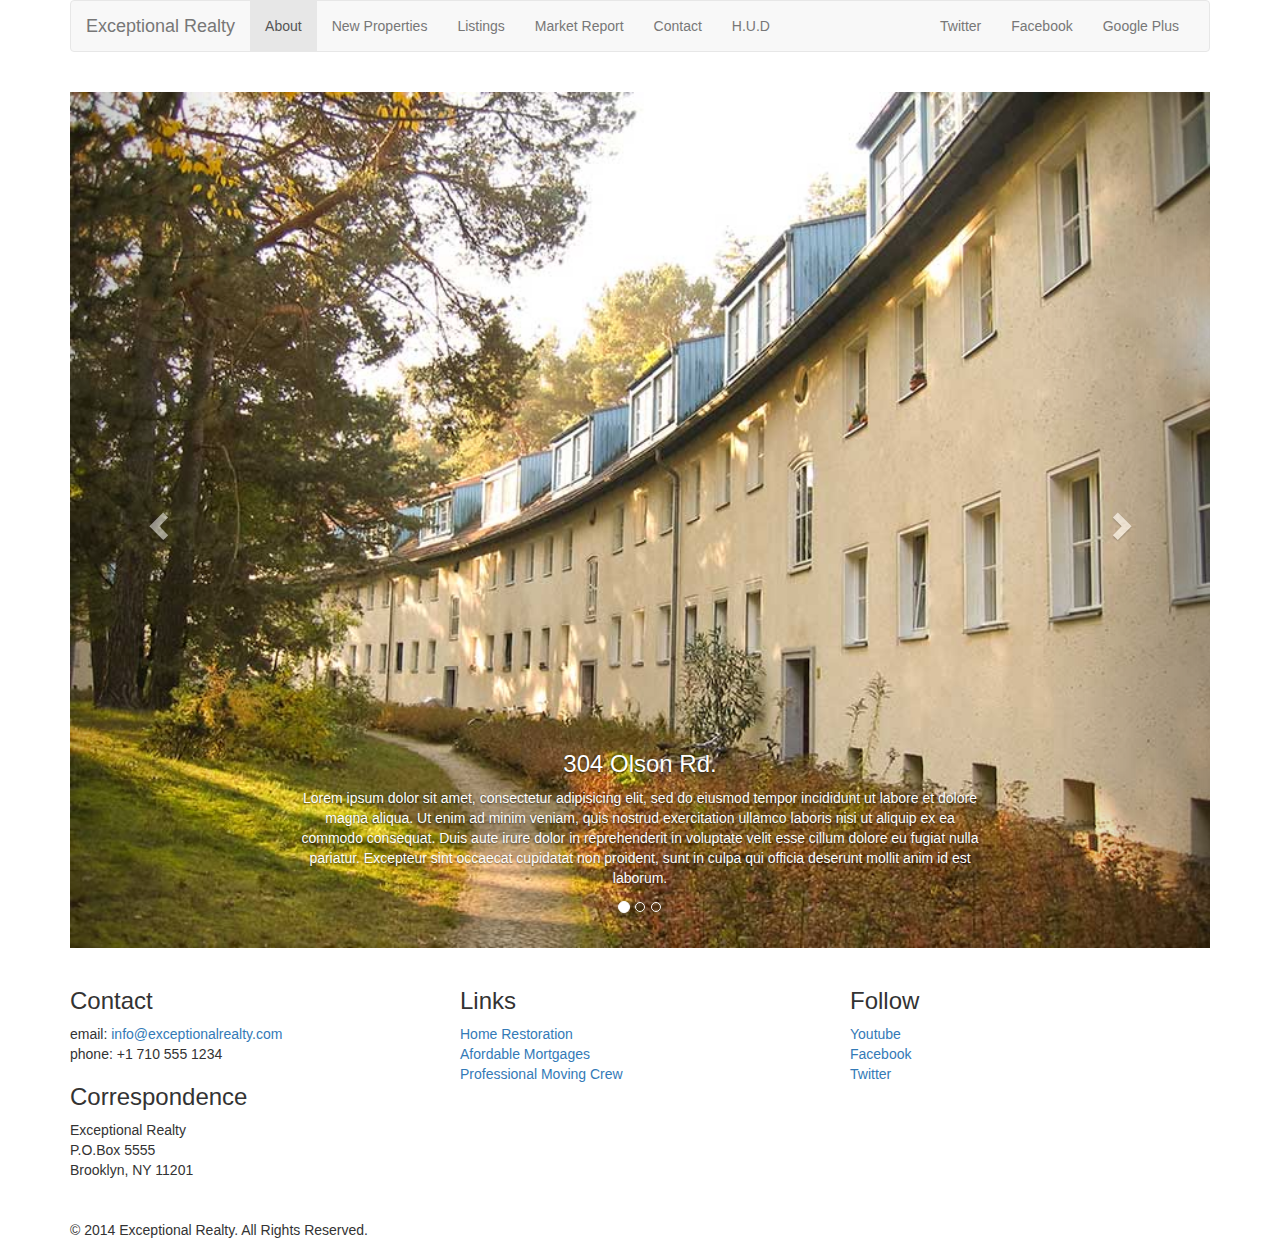
<file: new-properties.html>
<!DOCTYPE html>
<html lang="en">
  <head>
    <meta charset="utf-8">
    <meta http-equiv="X-UA-Compatible" content="IE=edge">
    <meta name="viewport" content="width=device-width, initial-scale=1">
    <!-- The above 3 meta tags *must* come first in the head; any other head content must come *after* these tags -->
    <title>Exceptional Realty Group - Luxury Homes - About</title>

    <!-- Bootstrap -->
    <link href="css/bootstrap.min.css" rel="stylesheet">
    <link href="css/style.css" rel="stylesheet">

    <!-- HTML5 shim and Respond.js for IE8 support of HTML5 elements and media queries -->
    <!-- WARNING: Respond.js doesn't work if you view the page via file:// -->
    <!--[if lt IE 9]>
      <script src="https://oss.maxcdn.com/html5shiv/3.7.2/html5shiv.min.js"></script>
      <script src="https://oss.maxcdn.com/respond/1.4.2/respond.min.js"></script>
    <![endif]-->
  </head>
  <body>
    <div class="container">

  <div class="row">
    <div class="col-sm-12">
      <nav class="navbar navbar-default">
  <div class="container-fluid">
    <!-- Brand and toggle get grouped for better mobile display -->
      <div class="navbar-header">
        <button type="button" class="navbar-toggle collapsed" data-toggle="collapse" data-target="#bs-example-navbar-collapse-1" aria-expanded="false">
          <span class="sr-only">Toggle navigation</span>
          <span class="icon-bar"></span>
          <span class="icon-bar"></span>
          <span class="icon-bar"></span>
        </button>
        <a class="navbar-brand" href="#">Exceptional Realty</a>
      </div>

      <!-- Collect the nav links, forms, and other content for toggling -->
      <div class="collapse navbar-collapse" id="bs-example-navbar-collapse-1">
        <ul class="nav navbar-nav">
          <li class="active"><a href="index.html">About <span class="sr-only">(current)</span></a></li>
          <li><a href="new-properties.html">New Properties</a></li>
          <li><a href="#">Listings</a></li>
          <li><a href="#">Market Report</a></li>
          <li><a href="#">Contact</a></li>
          <li><a href="#" target="_blank">H.U.D</a></li>
          
        </ul>
        
        <ul class="nav navbar-nav navbar-right">
          <li><a class="twit" href="#" title="Twitter">Twitter</a></li>
          <li> <a class="fbook" href="#" title="Facebook">Facebook</a></li>
          <li><a class="gplus" href="#" title="Google Plus">Google Plus</a></li>
          
        </ul>
      </div><!-- /.navbar-collapse -->
    </div><!-- /.container-fluid -->
  </nav>
      </div>
    </div>


    <div class="row">
      <div class="col-xs-12">
        <div id="carousel-example-generic" class="carousel slide" data-ride="carousel">
  <!-- Indicators -->
          <ol class="carousel-indicators">
            <li data-target="#carousel-example-generic" data-slide-to="0" class="active"></li>
            <li data-target="#carousel-example-generic" data-slide-to="1"></li>
            <li data-target="#carousel-example-generic" data-slide-to="2"></li>
          </ol>

          <!-- Wrapper for slides -->
          <div class="carousel-inner" role="listbox">
            <div class="item active">
              <img src="images/new-1.jpg" alt="304 Olson Rd.">
              <div class="carousel-caption">
                <h3>304 Olson Rd.</h3>
                  <p>Lorem ipsum dolor sit amet, consectetur adipisicing elit, sed do eiusmod
                  tempor incididunt ut labore et dolore magna aliqua. Ut enim ad minim veniam,
                  quis nostrud exercitation ullamco laboris nisi ut aliquip ex ea commodo
                  consequat. Duis aute irure dolor in reprehenderit in voluptate velit esse
                  cillum dolore eu fugiat nulla pariatur. Excepteur sint occaecat cupidatat non
                  proident, sunt in culpa qui officia deserunt mollit anim id est laborum.</p>
              </div>
            </div>

            <div class="item">
              <img src="images/new-2.jpg" alt="9872 Freemont Dr.">
              <div class="carousel-caption">
                <h3>9872 Freemont Dr.</h3>
                  <p>Lorem ipsum dolor sit amet, consectetur adipisicing elit, sed do eiusmod
                  tempor incididunt ut labore et dolore magna aliqua. Ut enim ad minim veniam,
                  quis nostrud exercitation ullamco laboris nisi ut aliquip ex ea commodo
                  consequat. Duis aute irure dolor in reprehenderit in voluptate velit esse
                  cillum dolore eu fugiat nulla pariatur. Excepteur sint occaecat cupidatat non
                  proident, sunt in culpa qui officia deserunt mollit anim id est laborum.</p>
              </div>
            </div>
            
          </div>

          <!-- Controls -->
          <a class="left carousel-control" href="#carousel-example-generic" role="button" data-slide="prev">
            <span class="glyphicon glyphicon-chevron-left" aria-hidden="true"></span>
            <span class="sr-only">Previous</span>
          </a>
          <a class="right carousel-control" href="#carousel-example-generic" role="button" data-slide="next">
            <span class="glyphicon glyphicon-chevron-right" aria-hidden="true"></span>
            <span class="sr-only">Next</span>
          </a>
        </div>
                
              </div> <!-- .col-xs-12 -->
            </div> <!-- .row -->


    <div class="row">

      <div class="col-sm-4">
      <h3>Contact</h3>
          <p>
            email: <a href="mailto:info@exceptionalrealty.com">info@exceptionalrealty.com</a><br>
            phone: +1 710 555 1234
          </p>
          <h3>Correspondence</h3>
          <address>
            Exceptional Realty<br>
            P.O.Box 5555<br>
            Brooklyn, NY 11201
          </address>
        </div>
      <div class="col-sm-4">
      <h3>Links</h3>
          <p>
            <a href="#" target="_blank">Home Restoration</a><br>
            <a href="#" target="_blank">Afordable Mortgages</a><br>
            <a href="#" target="_blank">Professional Moving Crew</a>
          </p>
        </div>

      <div class="col-sm-4">
      <h3>Follow</h3>
          <p>
            <a href="#" target="_blank">Youtube</a><br>
            <a href="#" target="_blank">Facebook</a><br>
            <a href="#" target="_blank">Twitter</a>
          </p>
      </div>

        </div>

    <div class="row">

    <div class="col-sm-12">
      <footer>
      &copy; 2014 Exceptional Realty. All Rights Reserved.
    </footer>

    </div>

    </div>


  </div> <!-- .container -->

    <!-- jQuery (necessary for Bootstrap's JavaScript plugins) -->
    <script src="https://ajax.googleapis.com/ajax/libs/jquery/1.11.3/jquery.min.js"></script>
    <!-- Include all compiled plugins (below), or include individual files as needed -->
    <script src="js/bootstrap.min.js"></script>
  </body>
</html>
</file>
<file: css/style.css>
/*/////// MEDIA ////////*/

img, video, audio, iframe, table, form {
  width: 100%; /* IE */
  max-width: 100%; /* FF, Safari, Chrome */
}

/*/////// LAYOUT STYLES ////////*/

.row {
  margin-bottom: 20px;
}

/*///// Carousel Styles ////*/

#carousel-example-generic .item img {
  height: auto;
}

.carousel-caption p {
  display: none;
}

@media only screen and (min-width: 768px) {
  #carousel-example-generic .item img {
  height: 384;
    }
}

@media only screen and (min-width: 992px) {
  #carousel-example-generic .item img {
  height: 496;
  }
  .carousel-caption p {
  display: block;
  }
}

@media only screen and (min-width: 1200px) {
  #carousel-example-generic .item img {
  height: 600;
  }
}
</file>
